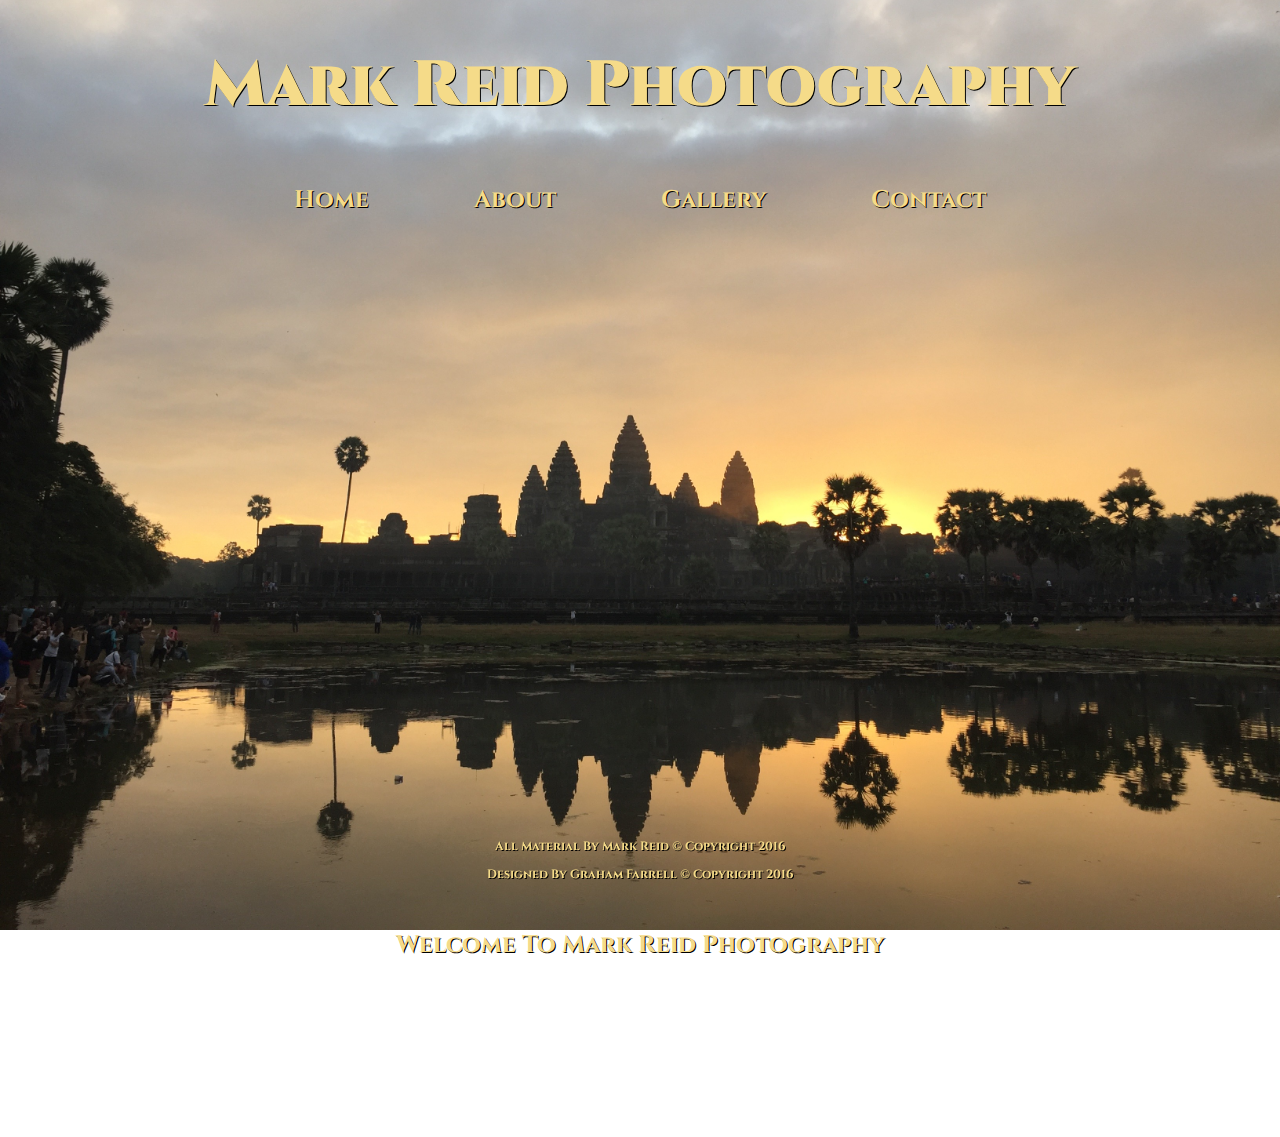
<file: Mark Reid Photography Website/index.html>
<!DOCTYPE html>

<html lang="en">

	<head>
	
		<meta charset="UTF-8">
	
		<title>Mark Reid Photography | Home</title>
		
		<meta name="keywords" content="asia, cambodia, digital, hong kong, photography, thailand, travel, vietnam.">
		
		<!--[if lt IE 9]>
			<script src="http://html5shiv.googlecode.com/svn/trunk/html5.js"></script>
		<![endif]-->
		
		<meta name="viewport" content="width=device-width, initial-scale=1.0">
		
		<link href="https://fonts.googleapis.com/css?family=Cinzel" rel="stylesheet">
		
		<link rel="stylesheet" href="css/index.css">
		
	</head>
	
	<body onload="myFunction()">
	
		<script>
			function myFunction()
				{
				alert("Welcome To Mark Reid Photography.");
				}
		</script>
		
		<div id="page">
	
			<header><a href="index.html"><h1><b>Mark Reid Photography</b></h1></a></header>
		
				<nav>
					<a href="index.html"><b>Home</b></a>
					<a href="about.html"><b>About</b></a>
					<a href="gallery.html"><b>Gallery</b></a>
					<a href="contact.html"><b>Contact</b></a>
				</nav>
			
			<div class="container2">
				<!-- container2 is empty to put some space between the nav and container3 -->
			</div>
			
			<div class="container3">
			
				<div class="content">
					<b>Welcome To Mark Reid Photography</b>
				</div>
		
				<footer><p><b>All Material By Mark Reid &copy; Copyright 2016</b></p><p><b>Designed By Graham Farrell &copy; Copyright 2016</b></p></footer>
			
			</div>
			
		</div>
		
	</body>
	
</html>
</file>
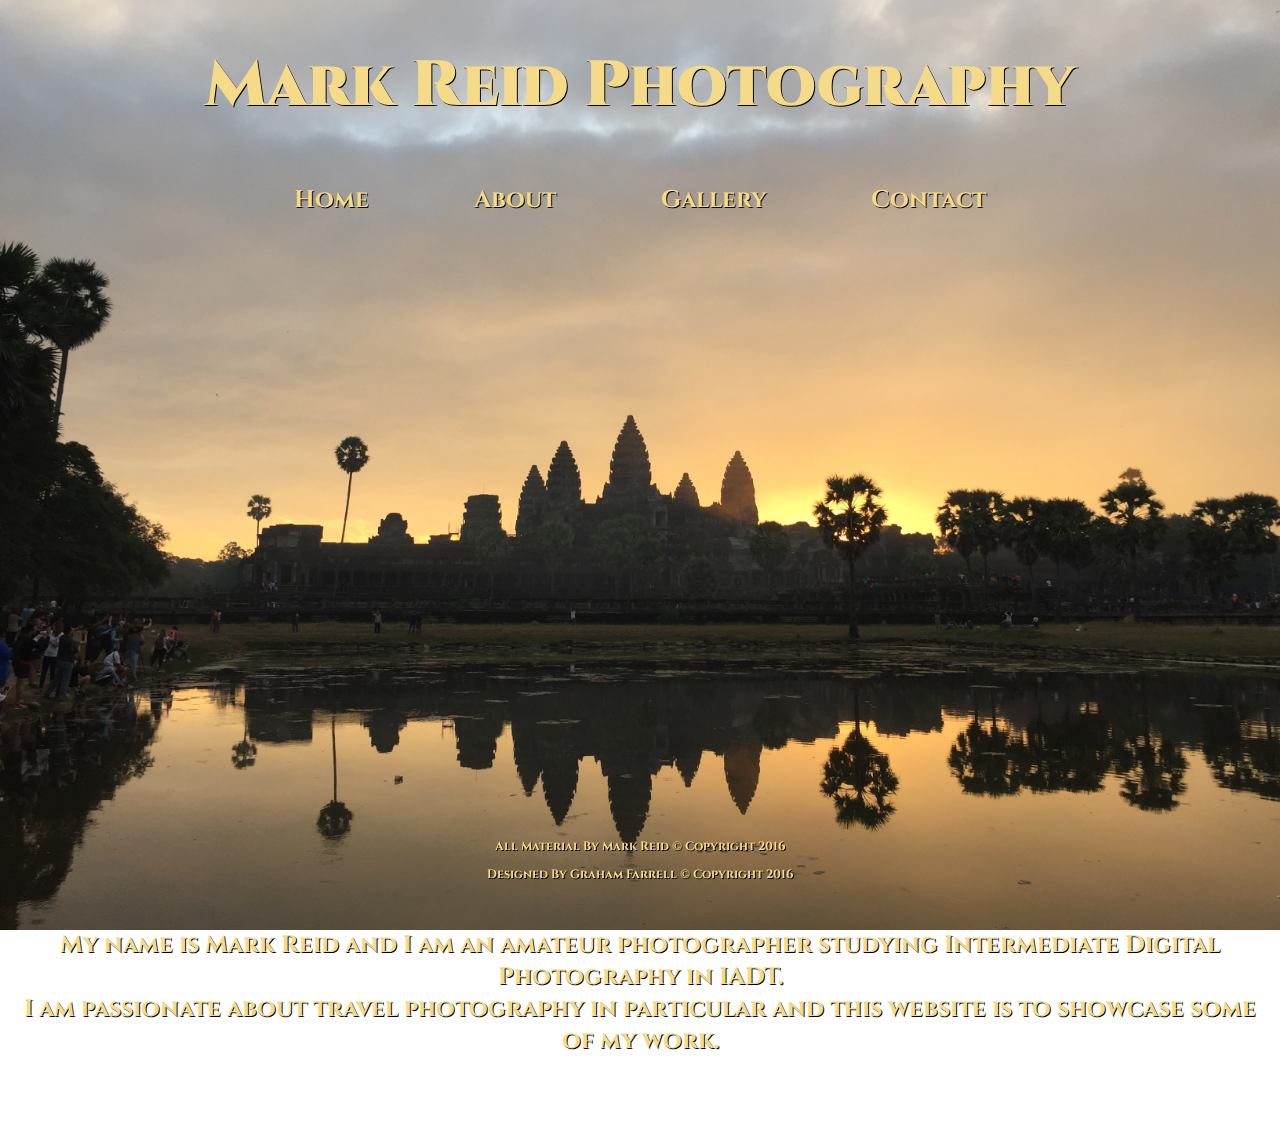
<file: Mark Reid Photography Website/about.html>
<!DOCTYPE html>

<html lang="en">

	<head>
	
		<meta charset="UTF-8">
	
		<title>Mark Reid Photography | About</title>
		
		<meta name="keywords" content="asia, cambodia, digital, hong kong, photography, thailand, travel, vietnam.">
		
		<!--[if lt IE 9]>
			<script src="http://html5shiv.googlecode.com/svn/trunk/html5.js"></script>
		<![endif]-->
		
		<meta name="viewport" content="width=device-width, initial-scale=1.0">
		
		<link href="https://fonts.googleapis.com/css?family=Cinzel" rel="stylesheet">
		
		<link rel="stylesheet" href="css/about.css">
		
	</head>
	
	<body>
	
		<div id="page">
		
			<header><a href="index.html"><h1><b>Mark Reid Photography</b></h1></a></header>
		
				<nav>
					<a href="index.html"><b>Home</b></a>
					<a href="about.html"><b>About</b></a>
					<a href="gallery.html"><b>Gallery</b></a>
					<a href="contact.html"><b>Contact</b></a>
				</nav>
			
			<div class="container2">
				<!-- container2 is empty to put some space between the nav and container3 -->
			</div>
			
			<div class="container3">
			
				<div class="content">
					<b>My name is Mark Reid and I am an amateur photographer studying Intermediate Digital Photography in IADT.<br>
					I am passionate about travel photography in particular and this website is to showcase some of my work.</b>
				</div>
		
				<footer><p><b>All Material By Mark Reid &copy; Copyright 2016</b></p><p><b>Designed By Graham Farrell &copy; Copyright 2016</b></p></footer>
			
			</div>
			
		</div>
		
	</body>
	
</html>
</file>
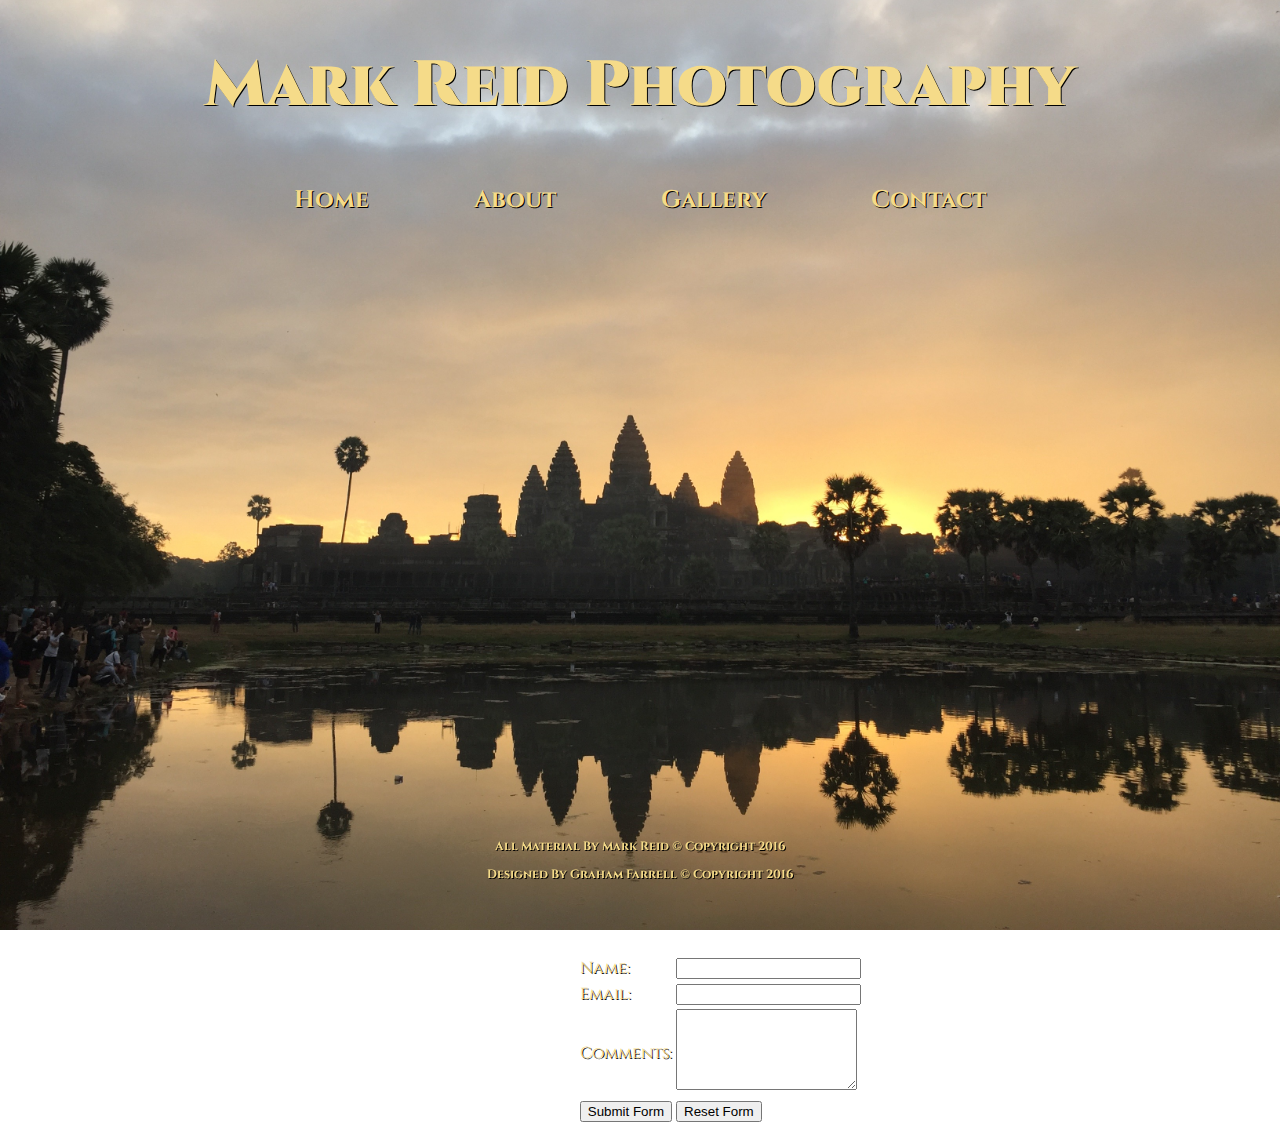
<file: Mark Reid Photography Website/contact.html>
<!DOCTYPE html>

<html lang="en">

	<head>
	
		<meta charset="UTF-8">
	
		<title>Mark Reid Photography | Contact</title>
		
		<meta name="keywords" content="asia, cambodia, digital, hong kong, photography, thailand, travel, vietnam.">
		
		<!--[if lt IE 9]>
			<script src="http://html5shiv.googlecode.com/svn/trunk/html5.js"></script>
		<![endif]-->

		<meta name="viewport" content="width=device-width, initial-scale=1.0">
		
		<link href="https://fonts.googleapis.com/css?family=Cinzel" rel="stylesheet">
		
		<link rel="stylesheet" href="css/contact.css">
		
	</head>
	
	<body>
	
		<div id="page">
	
			<header><a href="index.html"><h1><b>Mark Reid Photography</b></h1></a></header>
			
				<nav>
					<a href="index.html"><b>Home</b></a>
					<a href="about.html"><b>About</b></a>
					<a href="gallery.html"><b>Gallery</b></a>
					<a href="contact.html"><b>Contact</b></a>
				</nav>
			
			<div class="container2">
				<!-- container2 is empty to put some space between the nav and container3 -->
			</div>
			
			<div class="container3">
			
				<div id="content">
				
				<form>
					<table>
						<tr>
							<td>Name:</td>
							<td><input type="text" name="name" size="20"></td>
						</tr>
						
						<tr>
							<td>Email:</td>
							<td><input type="text" name="email" size="20"></td>
						</tr>
						
						<tr>
							<td>Comments:</td>
							<td><textarea rows="5" cols="20"></textarea></td>
						</tr>
						
						<tr>
							<td><input type="submit" value="Submit Form" onclick="mySubmit()"></td>
							<td><input type="reset" value="Reset Form" onclick="myReset()"></td>
						</tr>
					</table>
				</form>
				
				</div>
		
			</div>
			
			<footer><p><b>All Material By Mark Reid &copy; Copyright 2016</b></p><p><b>Designed By Graham Farrell &copy; Copyright 2016</b></p></footer>
			
		</div>
		
		<script src="scripts/contact.js"></script>
		
	</body>
	
</html>
</file>
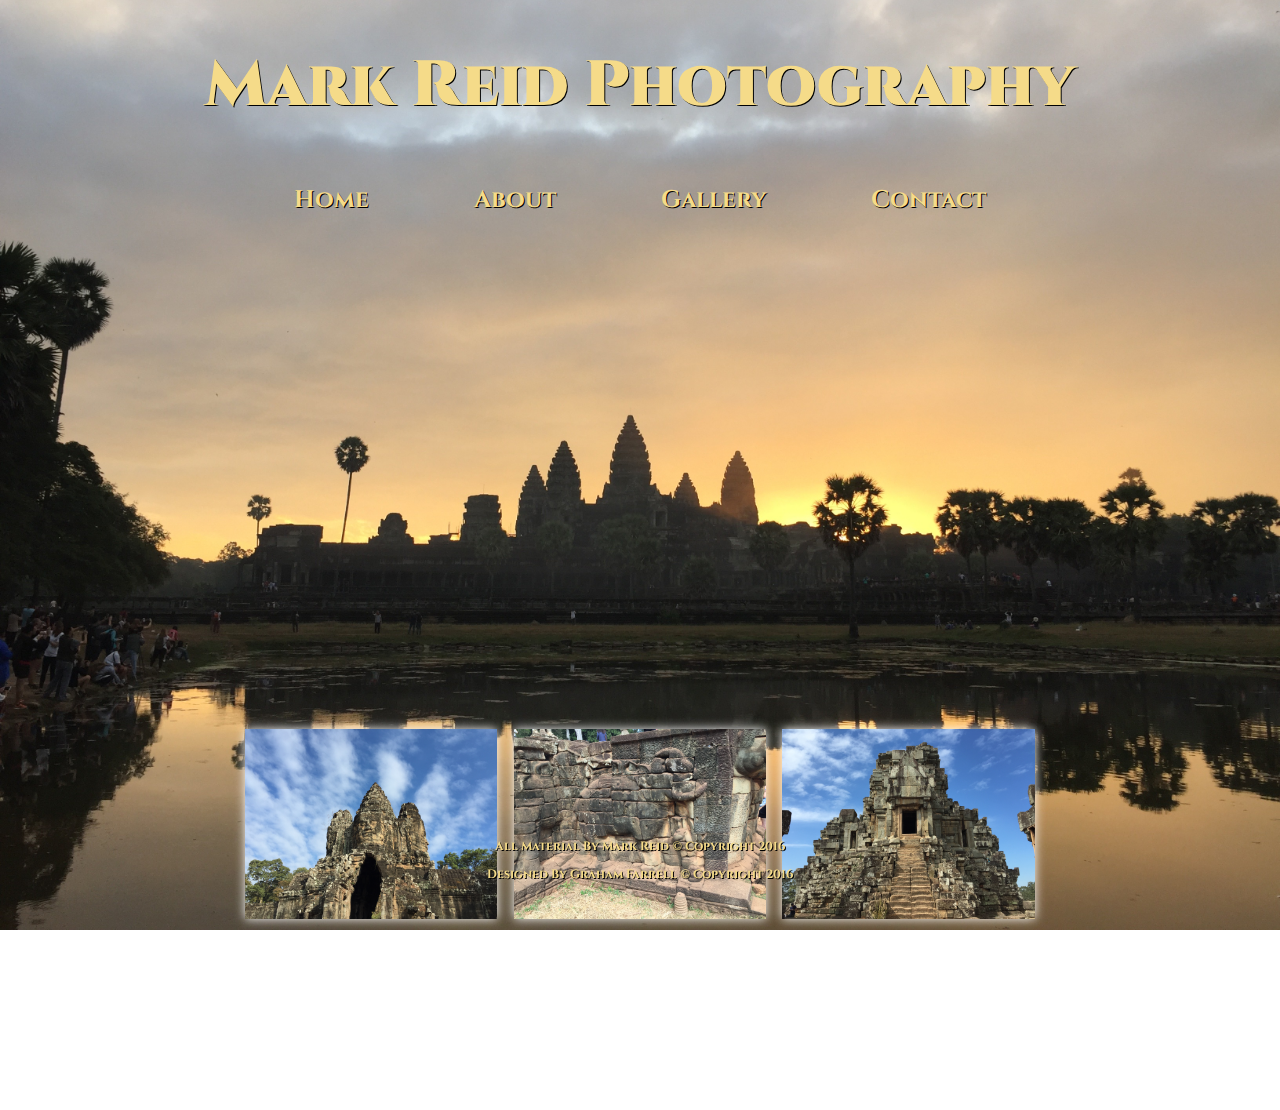
<file: Mark Reid Photography Website/gallery.html>
<!DOCTYPE html>

<html lang="en">

	<head>
	
		<meta charset="UTF-8">
	
		<title>Mark Reid Photography | Gallery</title>
		
		<meta name="keywords" content="asia, cambodia, digital, hong kong, photography, thailand, travel, vietnam.">
		
		<!--[if lt IE 9]>
			<script src="http://html5shiv.googlecode.com/svn/trunk/html5.js"></script>
		<![endif]-->
		
		<meta name="viewport" content="width=device-width, initial-scale=1.0">
		
		<link href="https://fonts.googleapis.com/css?family=Cinzel" rel="stylesheet">
		
		<link rel="stylesheet" href="css/gallery.css">
		
	</head>
	
	<body>
	
		<div id="page">
		
			<header><a href="index.html"><h1><b>Mark Reid Photography</b></h1></a></header>
		
				<nav>
					<a href="index.html"><b>Home</b></a>
					<a href="about.html"><b>About</b></a>
					<a href="gallery.html"><b>Gallery</b></a>
					<a href="contact.html"><b>Contact</b></a>
				</nav>
			
			<div class="container2">
				<!-- container2 is empty to put some space between the nav and container3 -->
			</div>
			
			<div class="container3">
			
				<div class="content">
					
					<div class="images1">
						<img src="images/cambodia1.jpg" alt="cambodia"/>
					</div>
					
					<div class="images2">
						<img src="images/cambodia4.jpg" alt="cambodia"/>
					</div>
					
					<div class="images3">
						<img src="images/cambodia5.jpg" alt="cambodia"/>
					</div>
						
				</div>
		
				<footer><p><b>All Material By Mark Reid &copy; Copyright 2016</b></p><p><b>Designed By Graham Farrell &copy; Copyright 2016</b></p></footer>
			
			</div>
			
			<script src="scripts/gallery.js"></script>
		
		</div>
		
	</body>
	
</html>
</file>
<file: Mark Reid Photography Website/css/index.css>
body {
	color: rgb(245, 219, 137);
	text-shadow: 1px 1px #000000;
	font-family: 'Cinzel', serif;
	background: url("../images/cambodia_background.jpg") no-repeat center center fixed;
	background-size: cover;
}

header {
	width: 100%;
	text-align: center;
}

header h1 {
	font-size: 400%;
}

nav {
	width: 100%;
	text-align: center;
	padding-top: 1%;
	padding-bottom: 1%;
}

nav a {
	font-size: 150%;
	padding-left: 4%;
	padding-right: 4%;
}

a:link {
    text-decoration: none;
    color: rgb(245, 219, 137);
}

a:visited {
    text-decoration: none;
    color: rgb(245, 219, 137);
}

a:hover {
    text-decoration: none;
    color: rgb(255, 255, 255);
}

a:active {
    text-decoration: none;
    color: rgb(255, 255, 255);
}

.container2 {
	width: 100%;
	height: 700px;
}

.container3 {
	width: 100%;
	height: 200px;
}

.content {
	width: 100%;
	font-size: 150%;
	text-align: center;
}

footer {
	width: 100%;
	text-align: center;
	padding-bottom: 0.5%;
	position: fixed;
	bottom: 0px;
	left: 0px;
	font-size: 75%;
}

/* 27 Inch iMac Max Width 865px */

@media only screen and (max-width : 865px) {

nav a {
	display: block;
}

.container2 {
	height: 518px;
}

}

/* 27 Inch iMac Max Width 420px */

@media only screen and (max-width : 420px) {

header h1 {
	font-size: 125%;
}

nav {
	font-size: 37.5%;
}

nav a {
	display: block;
}

footer {
	font-size: 10px;
}

}

/* 1366px Width x 768px Height Landscape Orientation */

@media only screen and (min-width : 1366px) and (max-width : 1366px) and (min-height: 768px) and (max-height: 768px) and (orientation : landscape) {

.container2 {
	height: 300px;
}

}

/* iPad Pro 1024px Width x 1366px Height Portrait Orientation */

@media only screen and (min-width : 1024px) and (max-width : 1024px) and (min-height: 1366px) and (max-height: 1366px) and (orientation : portrait) {

header h1 {
	font-size: 300%;
}

nav {
	font-size: 100%;
}

nav a {
	display: inline;
}

footer {
	font-size: 10px;
}

}

/* iPad Pro 1366px Width x 1024px Height Landscape Orientation */

@media only screen and (min-width : 1366px) and (max-width : 1366px) and (min-height: 1024px) and (max-height: 1024px) and (orientation : landscape) {

.container2 {
	height: 500px;
}

}

/* iPad Air 2 & iPad Mini 4 Portrait Orientation */

@media only screen and (min-width : 768px) and (max-width : 768px) and (min-height: 1024px) and (max-height: 1024px) and (orientation : portrait) {

header h1 {
	font-size: 300%;
}

nav {
	font-size: 100%;
}

nav a {
	display: inline;
}

.container2 {
	height: 490px;
}

footer {
	font-size: 10px;
}

}

/* iPad Air 2 & iPad Mini 4 Landscape Orientation */

@media only screen and (min-width : 1024px) and (max-width : 1024px) and (min-height: 768px) and (max-height: 768px) and (orientation : landscape) {

header h1 {
	font-size: 300%;
}

nav {
	font-size: 100%;
}

nav a {
	display: inline;
}

.container2 {
	height: 370px;
}

footer {
	font-size: 10px;
}

}

/* iPhone 6s Plus Portrait Orientation */

@media only screen and (min-width : 414px) and (max-width : 414px) and (min-height: 736px) and (max-height: 736px) and (orientation : portrait) {

header h1 {
	font-size: 175%;
}

nav {
	font-size: 50%;
}

nav a {
	display: inline;
}

.container2 {
	height: 380px;
}

.container3 {
	height: 0px;
}

.content {
	font-size: 100%;
}

footer {
	font-size: 7.5px;
}

}

/* iPhone 6s Plus Landscape Orientation */

@media only screen and (min-width : 736px) and (max-width : 736px) and (min-height: 414px) and (max-height: 414px) and (orientation : landscape) {

header h1 {
	font-size: 150%;
}

nav {
	font-size: 50%;
}

nav a {
	display: inline;
}

.container2 {
	height: 230px;
}

.container3 {
	height: 0px;
}

.content {
	font-size: 100%;
}

footer {
	font-size: 5px;
}

}

/* iPhone 6s Portrait Orientation */

@media only screen and (min-width : 375px) and (max-width : 375px) and (min-height: 667px) and (max-height: 667px) and (orientation : portrait) {

header h1 {
	font-size: 175%;
}

nav {
	font-size: 50%;
}

nav a {
	display: inline;
}

.container2 {
	height: 300px;
}

.container3 {
	height: 0px;
}

.content {
	font-size: 100%;
}

footer {
	font-size: 7.5px;
}

}

/* iPhone 6s Landscape Orientation */

@media only screen and (min-width : 667px) and (max-width : 667px) and (min-height: 375px) and (max-height: 375px) and (orientation : landscape) {

header h1 {
	font-size: 150%;
}

nav {
	font-size: 50%;
}

nav a {
	display: inline;
}

.container2 {
	height: 200px;
}

.container3 {
	height: 0px;
}

.content {
	font-size: 100%;
}

footer {
	font-size: 5px;
}

}

/* iPhone SE Portrait Orientation */

@media only screen and (min-width : 320px) and (max-width : 320px) and (min-height: 568px) and (max-height: 568px) and (orientation : portrait) {

header h1 {
	font-size: 175%;
}

nav {
	font-size: 50%;
}

nav a {
	display: block;
}

.container2 {
	height: 190px;
}

.container3 {
	height: 0px;
}

.content {
	font-size: 75%;
}

footer {
	font-size: 7.5px;
}

}

/* iPhone SE Landscape Orientation */

@media only screen and (min-width : 568px) and (max-width : 568px) and (min-height: 320px) and (max-height: 320px) and (orientation : landscape) {

header h1 {
	font-size: 150%;
}

nav {
	font-size: 40%;
}

nav a {
	display: inline;
}

.container2 {
	height: 160px;
}

.container3 {
	height: 0px;
}

.content {
	font-size: 80%;
}

footer {
	font-size: 5px;
}

}
</file>
<file: Mark Reid Photography Website/css/about.css>
body {
	color: rgb(245, 219, 137);
	text-shadow: 1px 1px #000000;
	font-family: 'Cinzel', serif;
	background: url("../images/cambodia_background.jpg") no-repeat center center fixed;
	background-size: cover;
}

header {
	width: 100%;
	text-align: center;
}

header h1 {
	font-size: 400%;
}

nav {
	width: 100%;
	text-align: center;
	padding-top: 1%;
	padding-bottom: 1%;
}

nav a {
	font-size: 150%;
	padding-left: 4%;
	padding-right: 4%;
}

a:link {
    text-decoration: none;
    color: rgb(245, 219, 137);
}

a:visited {
    text-decoration: none;
    color: rgb(245, 219, 137);
}

a:hover {
    text-decoration: none;
    color: rgb(255, 255, 255);
}

a:active {
    text-decoration: none;
    color: rgb(255, 255, 255);
}

.container2 {
	width: 100%;
	height: 700px;
}

.container3 {
	width: 100%;
	height: 200px;
}

.content {
	width: 100%;
	font-size: 150%;
	text-align: center;
}

footer {
	width: 100%;
	text-align: center;
	padding-bottom: 0.5%;
	position: fixed;
	bottom: 0px;
	left: 0px;
	font-size: 75%;
}

/* 27 Inch iMac Max Width 865px */

@media only screen and (max-width : 865px) {

nav a {
	display: block;
}

.container2 {
	height: 518px;
}

}

/* 27 Inch iMac Max Width 420px */

@media only screen and (max-width : 420px) {

header h1 {
	font-size: 125%;
}

nav {
	font-size: 37.5%;
}

nav a {
	display: block;
}

footer {
	font-size: 10px;
}

}

/* 1366px Width x 768px Height Landscape Orientation */

@media only screen and (min-width : 1366px) and (max-width : 1366px) and (min-height: 768px) and (max-height: 768px) and (orientation : landscape) {

.container2 {
	height: 300px;
}

}

/* iPad Pro 1024px Width x 1366px Height Portrait Orientation */

@media only screen and (min-width : 1024px) and (max-width : 1024px) and (min-height: 1366px) and (max-height: 1366px) and (orientation : portrait) {

header h1 {
	font-size: 300%;
}

nav {
	font-size: 100%;
}

nav a {
	display: inline;
}

footer {
	font-size: 10px;
}

}

/* iPad Pro 1366px Width x 1024px Height Landscape Orientation */

@media only screen and (min-width : 1366px) and (max-width : 1366px) and (min-height: 1024px) and (max-height: 1024px) and (orientation : landscape) {

.container2 {
	height: 500px;
}

}

/* iPad Air 2 & iPad Mini 4 Portrait Orientation */

@media only screen and (min-width : 768px) and (max-width : 768px) and (min-height: 1024px) and (max-height: 1024px) and (orientation : portrait) {

header h1 {
	font-size: 300%;
}

nav {
	font-size: 100%;
}

nav a {
	display: inline;
}

.container2 {
	height: 490px;
}

footer {
	font-size: 10px;
}

}

/* iPad Air 2 & iPad Mini 4 Landscape Orientation */

@media only screen and (min-width : 1024px) and (max-width : 1024px) and (min-height: 768px) and (max-height: 768px) and (orientation : landscape) {

header h1 {
	font-size: 300%;
}

nav {
	font-size: 100%;
}

nav a {
	display: inline;
}

.container2 {
	height: 370px;
}

footer {
	font-size: 10px;
}

}

/* iPhone 6s Plus Portrait Orientation */

@media only screen and (min-width : 414px) and (max-width : 414px) and (min-height: 736px) and (max-height: 736px) and (orientation : portrait) {

header h1 {
	font-size: 175%;
}

nav {
	font-size: 50%;
}

nav a {
	display: inline;
}

.container2 {
	height: 380px;
}

.container3 {
	height: 0px;
}

.content {
	font-size: 100%;
}

footer {
	font-size: 7.5px;
}

}

/* iPhone 6s Plus Landscape Orientation */

@media only screen and (min-width : 736px) and (max-width : 736px) and (min-height: 414px) and (max-height: 414px) and (orientation : landscape) {

header h1 {
	font-size: 150%;
}

nav {
	font-size: 50%;
}

nav a {
	display: inline;
}

.container2 {
	height: 230px;
}

.container3 {
	height: 0px;
}

.content {
	font-size: 100%;
}

footer {
	font-size: 5px;
}

}

/* iPhone 6s Portrait Orientation */

@media only screen and (min-width : 375px) and (max-width : 375px) and (min-height: 667px) and (max-height: 667px) and (orientation : portrait) {

header h1 {
	font-size: 175%;
}

nav {
	font-size: 50%;
}

nav a {
	display: inline;
}

.container2 {
	height: 300px;
}

.container3 {
	height: 0px;
}

.content {
	font-size: 100%;
}

footer {
	font-size: 7.5px;
}

}

/* iPhone 6s Landscape Orientation */

@media only screen and (min-width : 667px) and (max-width : 667px) and (min-height: 375px) and (max-height: 375px) and (orientation : landscape) {

header h1 {
	font-size: 150%;
}

nav {
	font-size: 50%;
}

nav a {
	display: inline;
}

.container2 {
	height: 200px;
}

.container3 {
	height: 0px;
}

.content {
	font-size: 100%;
}

footer {
	font-size: 5px;
}

}

/* iPhone SE Portrait Orientation */

@media only screen and (min-width : 320px) and (max-width : 320px) and (min-height: 568px) and (max-height: 568px) and (orientation : portrait) {

header h1 {
	font-size: 175%;
}

nav {
	font-size: 50%;
}

nav a {
	display: block;
}

.container2 {
	height: 190px;
}

.container3 {
	height: 0px;
}

.content {
	font-size: 75%;
}

footer {
	font-size: 7.5px;
}

}

/* iPhone SE Landscape Orientation */

@media only screen and (min-width : 568px) and (max-width : 568px) and (min-height: 320px) and (max-height: 320px) and (orientation : landscape) {

header h1 {
	font-size: 150%;
}

nav {
	font-size: 40%;
}

nav a {
	display: inline;
}

.container2 {
	height: 160px;
}

.container3 {
	height: 0px;
}

.content {
	font-size: 80%;
}

footer {
	font-size: 5px;
}

}
</file>
<file: Mark Reid Photography Website/css/contact.css>
body {
	color: rgb(245, 219, 137);
	text-shadow: 1px 1px #000000;
	font-family: 'Cinzel', serif;
	background: url("../images/cambodia_background.jpg") no-repeat center center fixed;
	background-size: cover;
}

header {
	width: 100%;
	text-align: center;
}

header h1 {
	font-size: 400%;
}

nav {
	width: 100%;
	text-align: center;
	padding-top: 1%;
	padding-bottom: 1%;
}

nav a {
	font-size: 150%;
	padding-left: 4%;
	padding-right: 4%;
}

a:link {
    text-decoration: none;
    color: rgb(245, 219, 137);
}

a:visited {
    text-decoration: none;
    color: rgb(245, 219, 137);
}

a:hover {
    text-decoration: none;
    color: rgb(255, 255, 255);
}

a:active {
    text-decoration: none;
    color: rgb(255, 255, 255);
}

.container2 {
	width: 100%;
	height: 700px;
}

.container3 {
	width: 100%;
	height: 200px;
}

.content {
	width: 100%;
	font-size: 150%;
	text-align: center;
	height: 381px;
}

form {
	width: 20%;
	margin-left: 45%;
	margin-right: 35%;
	padding-top: 25px;
}

footer {
	width: 100%;
	text-align: center;
	padding-bottom: 0.5%;
	position: fixed;
	bottom: 0px;
	left: 0px;
	font-size: 75%;
}

/* 27 Inch iMac Max Width 865px */

@media only screen and (max-width : 865px) {

nav a {
	display: block;
}

.container2 {
	height: 518px;
}

form {
	width: 20%;
	margin-left: 25%;
	margin-right: 55%;
}

}

/* 27 Inch iMac Max Width 420px */

@media only screen and (max-width : 420px) {

header h1 {
	font-size: 125%;
}

nav {
	font-size: 37.5%;
}

nav a {
	display: block;
}

form {
	width: 37.5%;
	margin-left: auto;
	margin-right: auto;
}

footer {
	font-size: 10px;
}

}

/* 1366px Width x 768px Height Landscape Orientation */

@media only screen and (min-width : 1366px) and (max-width : 1366px) and (min-height: 768px) and (max-height: 768px) and (orientation : landscape) {

.container2 {
	height: 300px;
}

}

/* iPad Pro 1024px Width x 1366px Height Portrait Orientation */

@media only screen and (min-width : 1024px) and (max-width : 1024px) and (min-height: 1366px) and (max-height: 1366px) and (orientation : portrait) {

header h1 {
	font-size: 300%;
}

nav {
	font-size: 100%;
}

nav a {
	display: inline;
}

footer {
	font-size: 10px;
}

}

/* iPad Pro 1366px Width x 1024px Height Landscape Orientation */

@media only screen and (min-width : 1366px) and (max-width : 1366px) and (min-height: 1024px) and (max-height: 1024px) and (orientation : landscape) {

.container2 {
	height: 500px;
}

}

/* iPad Air 2 & iPad Mini 4 Portrait Orientation */

@media only screen and (min-width : 768px) and (max-width : 768px) and (min-height: 1024px) and (max-height: 1024px) and (orientation : portrait) {

header h1 {
	font-size: 300%;
}

nav {
	font-size: 100%;
}

nav a {
	display: inline;
}

.container2 {
	height: 490px;
}

footer {
	font-size: 10px;
}

}

/* iPad Air 2 & iPad Mini 4 Landscape Orientation */

@media only screen and (min-width : 1024px) and (max-width : 1024px) and (min-height: 768px) and (max-height: 768px) and (orientation : landscape) {

header h1 {
	font-size: 300%;
}

nav {
	font-size: 100%;
}

nav a {
	display: inline;
}

.container2 {
	height: 370px;
}

footer {
	font-size: 10px;
}

}

/* iPhone 6s Plus Portrait Orientation */

@media only screen and (min-width : 414px) and (max-width : 414px) and (min-height: 736px) and (max-height: 736px) and (orientation : portrait) {

header h1 {
	font-size: 175%;
}

nav {
	font-size: 50%;
}

nav a {
	display: inline;
}

.container2 {
	height: 380px;
}

.container3 {
	height: 0px;
}

.content {
	font-size: 100%;
}

footer {
	font-size: 7.5px;
}

}

/* iPhone 6s Plus Landscape Orientation */

@media only screen and (min-width : 736px) and (max-width : 736px) and (min-height: 414px) and (max-height: 414px) and (orientation : landscape) {

header h1 {
	font-size: 150%;
}

nav {
	font-size: 50%;
}

nav a {
	display: inline;
}

.container2 {
	height: 230px;
}

.container3 {
	height: 0px;
}

.content {
	font-size: 100%;
}

footer {
	font-size: 5px;
}

}

/* iPhone 6s Portrait Orientation */

@media only screen and (min-width : 375px) and (max-width : 375px) and (min-height: 667px) and (max-height: 667px) and (orientation : portrait) {

header h1 {
	font-size: 175%;
}

nav {
	font-size: 50%;
}

nav a {
	display: inline;
}

.container2 {
	height: 300px;
}

.container3 {
	height: 0px;
}

.content {
	font-size: 100%;
}

footer {
	font-size: 7.5px;
}

}

/* iPhone 6s Landscape Orientation */

@media only screen and (min-width : 667px) and (max-width : 667px) and (min-height: 375px) and (max-height: 375px) and (orientation : landscape) {

header h1 {
	font-size: 150%;
}

nav {
	font-size: 50%;
}

nav a {
	display: inline;
}

.container2 {
	height: 200px;
}

.container3 {
	height: 0px;
}

.content {
	font-size: 100%;
}

footer {
	font-size: 5px;
}

}

/* iPhone SE Portrait Orientation */

@media only screen and (min-width : 320px) and (max-width : 320px) and (min-height: 568px) and (max-height: 568px) and (orientation : portrait) {

header h1 {
	font-size: 175%;
}

nav {
	font-size: 50%;
}

nav a {
	display: block;
}

.container2 {
	height: 190px;
}

.container3 {
	height: 0px;
}

.content {
	font-size: 75%;
}

footer {
	font-size: 7.5px;
}

}

/* iPhone SE Landscape Orientation */

@media only screen and (min-width : 568px) and (max-width : 568px) and (min-height: 320px) and (max-height: 320px) and (orientation : landscape) {

header h1 {
	font-size: 150%;
}

nav {
	font-size: 40%;
}

nav a {
	display: inline;
}

.container2 {
	height: 160px;
}

.container3 {
	height: 0px;
}

.content {
	font-size: 80%;
}

footer {
	font-size: 5px;
}

}
</file>
<file: Mark Reid Photography Website/css/gallery.css>
body {
	color: rgb(245, 219, 137);
	text-shadow: 1px 1px #000000;
	font-family: 'Cinzel', serif;
	background: url("../images/cambodia_background.jpg") no-repeat center center fixed;
	background-size: cover;
}

header {
	width: 100%;
	text-align: center;
}

header h1 {
	font-size: 400%;
}

nav {
	width: 100%;
	text-align: center;
	padding-top: 1%;
	padding-bottom: 1%;
}

nav a {
	font-size: 150%;
	padding-left: 4%;
	padding-right: 4%;
}

a:link {
    text-decoration: none;
    color: rgb(245, 219, 137);
}

a:visited {
    text-decoration: none;
    color: rgb(245, 219, 137);
}

a:hover {
    text-decoration: none;
    color: rgb(255, 255, 255);
}

a:active {
    text-decoration: none;
    color: rgb(255, 255, 255);
}

.container2 {
	width: 100%;
	height: 500px;
}

.container3 {
	width: 100%;
	height: 200px;
}

.content {
	max-width: 80%;
	margin-left: 10%;
	margin-right: 10%;
	font-size: 150%;
	text-align: center;
	height: 381px;
}

.images1 {
	width: 33.33%;
	display: inline;
	padding-right: 1%;
}

.images2 {
	width: 33.33%;
	display: inline;
}

.images3 {
	width: 33.33%;
	display: inline;
	padding-left: 1%;
}

img {
    max-width: 25%;
    box-shadow: 0 0 10px 0px rgba(255, 255, 255, 3);
}

footer {
	width: 100%;
	text-align: center;
	padding-bottom: 0.5%;
	position: fixed;
	bottom: 0px;
	left: 0px;
	font-size: 75%;
}

/* 27 Inch iMac Max Width 865px */

@media only screen and (max-width : 865px) {

nav a {
	display: block;
}

.container2 {
	height: 18px;
}

.images1 {
	width: 50%;
	margin-left: 25%;
	margin-right: 25%;
	display: block;
	padding-right: 0%;
}

.images2 {
	width: 50%;
	margin-left: 25%;
	margin-right: 25%;
	display: block;
}

.images3 {
	width: 50%;
	margin-left: 25%;
	margin-right: 25%;
	display: block;
	padding-left: 0%;
}

img {
    max-width: 100%;
}

}

/* 27 Inch iMac Max Width 420px */

@media only screen and (max-width : 420px) {

header h1 {
	font-size: 125%;
}

nav {
	font-size: 37.5%;
}

nav a {
	display: block;
}

img {
    height: 200px;
}

footer {
	font-size: 10px;
}

}

/* 1366px Width x 768px Height Landscape Orientation */

@media only screen and (min-width : 1366px) and (max-width : 1366px) and (min-height: 768px) and (max-height: 768px) and (orientation : landscape) {

.container2 {
	height: 300px;
}

}

/* iPad Pro 1024px Width x 1366px Height Portrait Orientation */

@media only screen and (min-width : 1024px) and (max-width : 1024px) and (min-height: 1366px) and (max-height: 1366px) and (orientation : portrait) {

header h1 {
	font-size: 300%;
}

nav {
	font-size: 100%;
}

nav a {
	display: inline;
}

footer {
	font-size: 10px;
}

}

/* iPad Pro 1366px Width x 1024px Height Landscape Orientation */

@media only screen and (min-width : 1366px) and (max-width : 1366px) and (min-height: 1024px) and (max-height: 1024px) and (orientation : landscape) {

.container2 {
	height: 500px;
}

}

/* iPad Air 2 & iPad Mini 4 Portrait Orientation */

@media only screen and (min-width : 768px) and (max-width : 768px) and (min-height: 1024px) and (max-height: 1024px) and (orientation : portrait) {

header h1 {
	font-size: 300%;
}

nav {
	font-size: 100%;
}

nav a {
	display: inline;
}

.container2 {
	height: 490px;
}

footer {
	font-size: 10px;
}

}

/* iPad Air 2 & iPad Mini 4 Landscape Orientation */

@media only screen and (min-width : 1024px) and (max-width : 1024px) and (min-height: 768px) and (max-height: 768px) and (orientation : landscape) {

header h1 {
	font-size: 300%;
}

nav {
	font-size: 100%;
}

nav a {
	display: inline;
}

.container2 {
	height: 370px;
}

footer {
	font-size: 10px;
}

}

/* iPhone 6s Plus Portrait Orientation */

@media only screen and (min-width : 414px) and (max-width : 414px) and (min-height: 736px) and (max-height: 736px) and (orientation : portrait) {

header h1 {
	font-size: 175%;
}

nav {
	font-size: 50%;
}

nav a {
	display: inline;
}

.container2 {
	height: 380px;
}

.container3 {
	height: 0px;
}

.content {
	font-size: 100%;
}

footer {
	font-size: 7.5px;
}

}

/* iPhone 6s Plus Landscape Orientation */

@media only screen and (min-width : 736px) and (max-width : 736px) and (min-height: 414px) and (max-height: 414px) and (orientation : landscape) {

header h1 {
	font-size: 150%;
}

nav {
	font-size: 50%;
}

nav a {
	display: inline;
}

.container2 {
	height: 230px;
}

.container3 {
	height: 0px;
}

.content {
	font-size: 100%;
}

footer {
	font-size: 5px;
}

}

/* iPhone 6s Portrait Orientation */

@media only screen and (min-width : 375px) and (max-width : 375px) and (min-height: 667px) and (max-height: 667px) and (orientation : portrait) {

header h1 {
	font-size: 175%;
}

nav {
	font-size: 50%;
}

nav a {
	display: inline;
}

.container2 {
	height: 300px;
}

.container3 {
	height: 0px;
}

.content {
	font-size: 100%;
}

footer {
	font-size: 7.5px;
}

}

/* iPhone 6s Landscape Orientation */

@media only screen and (min-width : 667px) and (max-width : 667px) and (min-height: 375px) and (max-height: 375px) and (orientation : landscape) {

header h1 {
	font-size: 150%;
}

nav {
	font-size: 50%;
}

nav a {
	display: inline;
}

.container2 {
	height: 200px;
}

.container3 {
	height: 0px;
}

.content {
	font-size: 100%;
}

footer {
	font-size: 5px;
}

}

/* iPhone SE Portrait Orientation */

@media only screen and (min-width : 320px) and (max-width : 320px) and (min-height: 568px) and (max-height: 568px) and (orientation : portrait) {

header h1 {
	font-size: 175%;
}

nav {
	font-size: 50%;
}

nav a {
	display: block;
}

.container2 {
	height: 190px;
}

.container3 {
	height: 0px;
}

.content {
	font-size: 75%;
}

footer {
	font-size: 7.5px;
}

}

/* iPhone SE Landscape Orientation */

@media only screen and (min-width : 568px) and (max-width : 568px) and (min-height: 320px) and (max-height: 320px) and (orientation : landscape) {

header h1 {
	font-size: 150%;
}

nav {
	font-size: 40%;
}

nav a {
	display: inline;
}

.container2 {
	height: 160px;
}

.container3 {
	height: 0px;
}

.content {
	font-size: 80%;
}

footer {
	font-size: 5px;
}

}
</file>
